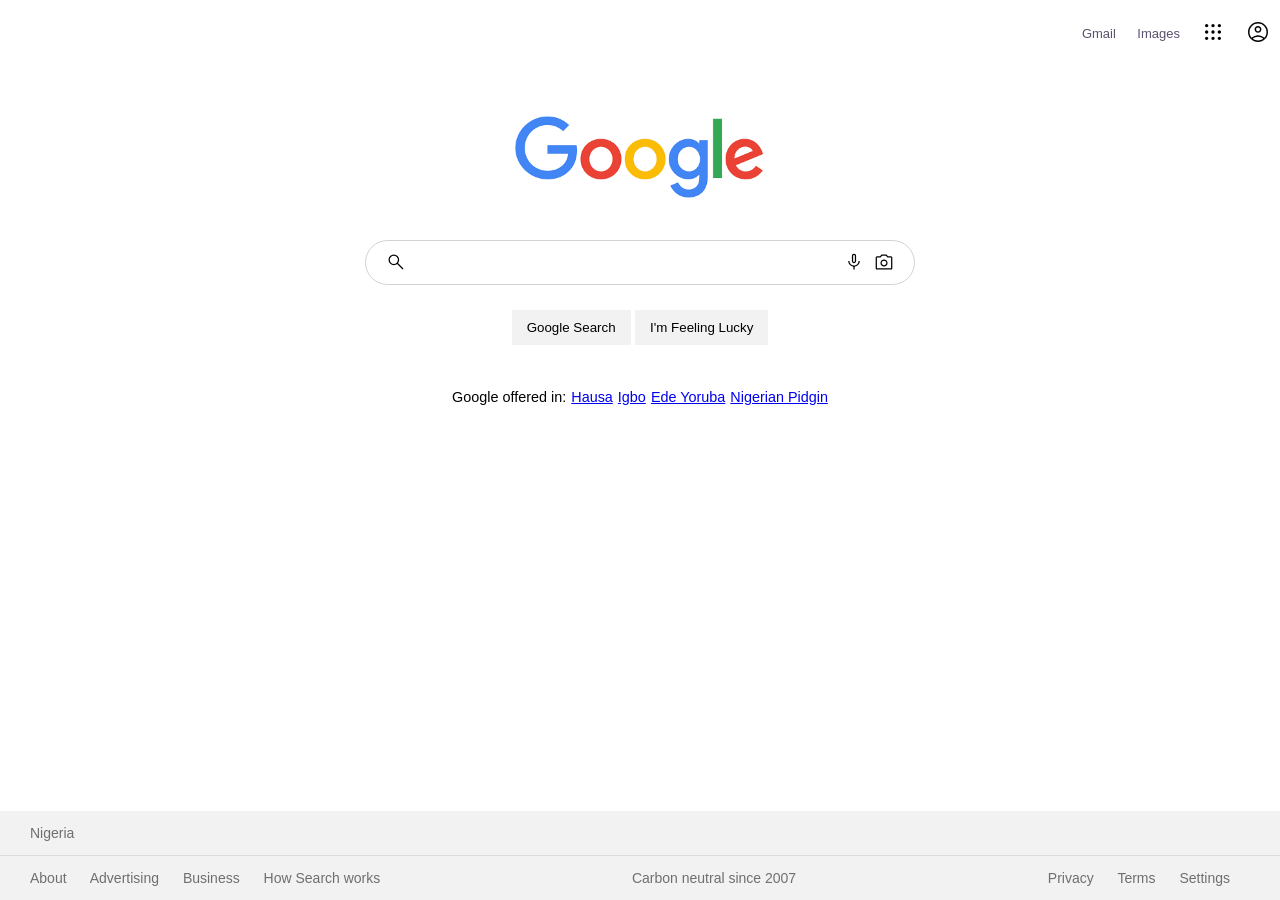
<file: index.html>
<!DOCTYPE html>
<html lang="en">
    <head>
        <meta charset="UTF-8" />
        <meta http-equiv="X-UA-Compatible" content="IE=edge" />
        <meta name="viewport" content="width=device-width, initial-scale=1.0" />
        <link rel="stylesheet" href="./css/style.css" />
        <link rel="icon" href="./images/google-g-logo.png">

        <title>Google</title>
    </head>
    <body>
        <nav>
            <ul>
                <li><a href="#">Gmail</a></li>
                <li><a href="#">Images</a></li>
                <li>
                    <a href="#">
                        <img src="./images/app.svg" alt="app icon"/>
                    </a>
                </li>
                <li>
                    <a href="#">
                        <img
                            src="./images/account-circle.svg"
                            alt="account-circle icon"/>
                    </a>
                </li>
            </ul>
        </nav>
        <div class="main-body">
            <img src="./images/google-logo.png" alt="Google logo" />
            <div class="search">
                <img src="./images/search.svg" class="search-icon" alt="search icon" />
                <input type="text" />
                <img src="./images/mic.svg" alt="mic icon" class="mic-icon" />
                <img src="./images/camera.svg" alt="camera icon" class="camera-icon"/>
            </div>
            <div class="buttons">
                <button type="button">Google Search</button>
                <button type="button">I'm Feeling Lucky</button>
            </div>
            <span>
                Google offered in: 
                <a href="#">Hausa</a>
                <a href="#">Igbo</a>
                <a href="#">Ede Yoruba</a>
                <a href="#">Nigerian Pidgin</a>
            </span>
        </div>
        <footer>
            <div class="footer-top">Nigeria</div>
            <div class="footer-bottom">
                <div class="footer-bottom-left">
                    <a href="#">About</a>
                    <a href="#">Advertising</a>
                    <a href="#">Business</a>
                    <a href="#">How Search works</a>
                </div>
                <div class="footer-bottom-center">
                    <a href="#">Carbon neutral since 2007</a>
                </div>
                <div class="footer-bottom-right">
                    <a href="#">Privacy</a>
                    <a href="#">Terms</a>
                    <a href="#">Settings</a>
                </div>
            </div>
        </footer>
    </body>
</html>
</file>
<file: css/style.css>
html, body, div, span, applet, object, iframe,
h1, h2, h3, h4, h5, h6, p, blockquote, pre,
a, abbr, acronym, address, big, cite, code,
del, dfn, em, img, ins, kbd, q, s, samp,
small, strike, strong, sub, sup, tt, var,
b, u, i, center,
dl, dt, dd, ol, ul, li,
fieldset, form, label, legend,
table, caption, tbody, tfoot, thead, tr, th, td,
article, aside, canvas, details, embed, 
figure, figcaption, footer, header, hgroup, 
menu, nav, output, ruby, section, summary,
time, mark, audio, video {
	margin: 0;
	padding: 0;
	border: 0;
	font-size: 100%;
	vertical-align: baseline;
}

article, aside, details, figcaption, figure, 
footer, header, hgroup, menu, nav, section {
	display: block;
}

body {
	line-height: 1;
}

ol, ul {
	list-style: none;
}

blockquote, q {
	quotes: none;
}

blockquote::before, blockquote::after,
q::before, q::after {
	content: '';
	content: none;
}

table {
	border-collapse: collapse;
	border-spacing: 0;
}

/* Do not write a css rule above here! Use the space below  */


/* Write your css below here */

* {
	box-sizing: border-box;
	font-family: Arial, Helvetica, sans-serif;
}

.container {
	padding: 20px;
	display: flex;
	position: relative;
}

nav ul {
	float: right;
	padding-top: 20px;
}

nav ul li {
	display: inline;
	
}

nav ul li a {
	margin-left: 7px;
	margin-right: 10px;
	font-size: 13px;
	text-decoration: none;
	color: #5a516c;
	vertical-align: middle;	
}

.main-body span a {
	margin-left: 5px;
}

footer div.footer-bottom-left a,
footer div.footer-bottom-center a,
footer div.footer-bottom-right a {
	text-decoration: none;
	color: #6f6f6f;
	padding: 0 20px 0 0;
}

nav ul li a:hover {
	text-decoration: underline;
}

footer div.footer-bottom-left a:hover,
footer div.footer-bottom-center a:hover,
footer div.footer-bottom-right a:hover {
	text-decoration: underline;
}

nav ul li img {
	width: 24px;
}

.main-body {
	width: 100%;
	margin: auto;
	display: flex;
	flex-direction: column;
	flex: 1;
}

.main-body > img {
	width: 250px;
	margin: auto;
	object-fit: contain;
	margin-top: 70px;
}

.main-body .search {
	width: 65vw;
	max-width: 550px;
	margin: auto;
	border: 1px solid lightgray;
	border-radius: 50px;
	display: flex;
	align-items: center;
	height: 45px;
	padding: 10px 20px;
	margin-top: 40px;
	
}

.main-body .search:hover {
	box-shadow: 1px 1px 5px 0.5px lightgray;
}

.main-body .search-icon {
	height: 20px;
	margin-right: 7px;
}

.main-body .mic-icon {
	height: 20px;
	margin-right: 10px;
	cursor: pointer;
}

.main-body .camera-icon {
	height: 20px;
	cursor: pointer;
}

.main-body .search input {
	height: 100%;
	width: 70%;
	border: none;
	outline: none;
	flex: 1;
}

.main-body .buttons {
	margin: 25px auto;
}

.main-body .buttons button {
	padding: 10px 15px;
	background-color: #f2f2f2;
	outline: none;
	border: none;
	cursor: pointer;
}

.main-body .buttons button:hover {
	box-shadow: -0.5px 0.5px 2px 1px lightgray;
}

.main-body span {
	display: flex;
	justify-content: center;
	margin-top: 20px;
	font-size: 0.9em;
}

footer {
	background-color: #f2f2f2;
	width: 100%;
	position: absolute;
	bottom: 0;
	font-size: 14px;
	color: #6f6f6f;
}

footer div.footer-top {
	padding: 15px 30px;
	border-bottom: 1px solid #dadce0;
}

footer div.footer-bottom {
	display: flex;
	flex-wrap: wrap;
	justify-content: space-between;
	align-items: center;
	padding: 15px 30px;
}
</file>
